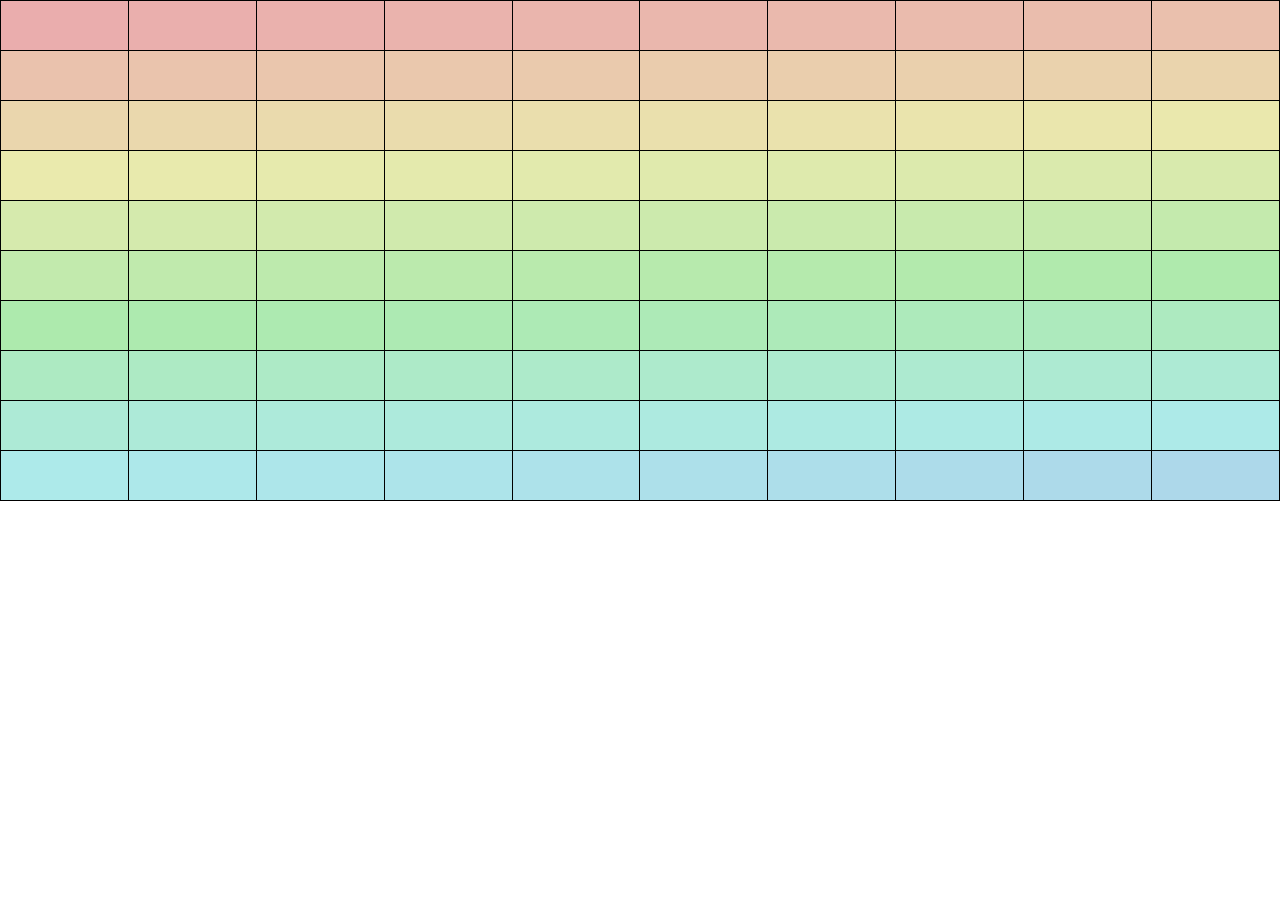
<file: 0001/index.html>
<!DO
<!DOCTYPE html>
<html>
	<head>
		<meta charset="utf-8" />
		<title>表格颜色的控制</title>
		<style type="text/css">
			*{
				margin: auto;
				padding: 0;
			}
			#tb{
				border: 1px solid #000000;
				width:100%;
				border-collapse: collapse;
			}
			#tb td{
				border: 1px solid #000000;
				height:50px;
			}
		</style>
	</head>
	<body>
		<table id=tb>
			<tr>
				<td></td>
				<td></td>
				<td></td>
				<td></td>
				<td></td>
				<td></td>
				<td></td>
				<td></td>
				<td></td>
				<td></td>
			</tr>
			<tr>
				<td></td>
				<td></td>
				<td></td>
				<td></td>
				<td></td>
				<td></td>
				<td></td>
				<td></td>
				<td></td>
				<td></td>
			</tr>
			<tr>
				<td></td>
				<td></td>
				<td></td>
				<td></td>
				<td></td>
				<td></td>
				<td></td>
				<td></td>
				<td></td>
				<td></td>
			</tr>
			<tr>
				<td></td>
				<td></td>
				<td></td>
				<td></td>
				<td></td>
				<td></td>
				<td></td>
				<td></td>
				<td></td>
				<td></td>
			</tr>
			<tr>
				<td></td>
				<td></td>
				<td></td>
				<td></td>
				<td></td>
				<td></td>
				<td></td>
				<td></td>
				<td></td>
				<td></td>
			</tr>
			<tr>
				<td></td>
				<td></td>
				<td></td>
				<td></td>
				<td></td>
				<td></td>
				<td></td>
				<td></td>
				<td></td>
				<td></td>
			</tr>
			<tr>
				<td></td>
				<td></td>
				<td></td>
				<td></td>
				<td></td>
				<td></td>
				<td></td>
				<td></td>
				<td></td>
				<td></td>
			</tr>
			<tr>
				<td></td>
				<td></td>
				<td></td>
				<td></td>
				<td></td>
				<td></td>
				<td></td>
				<td></td>
				<td></td>
				<td></td>
			</tr>
			<tr>
				<td></td>
				<td></td>
				<td></td>
				<td></td>
				<td></td>
				<td></td>
				<td></td>
				<td></td>
				<td></td>
				<td></td>
			</tr>
			<tr>
				<td></td>
				<td></td>
				<td></td>
				<td></td>
				<td></td>
				<td></td>
				<td></td>
				<td></td>
				<td></td>
				<td></td>
			</tr>
		</table>
		<script type="text/javascript">
            var a = document.getElementById("tb");
		var b=a.getElementsByTagName("tr");
		var c=a.getElementsByTagName("td");
            for(i in c){
            	c[i].style.background="hsla("+i*2+",60%,60%,.5)"
            }
		</script>
	</body>
</html>
</file>
